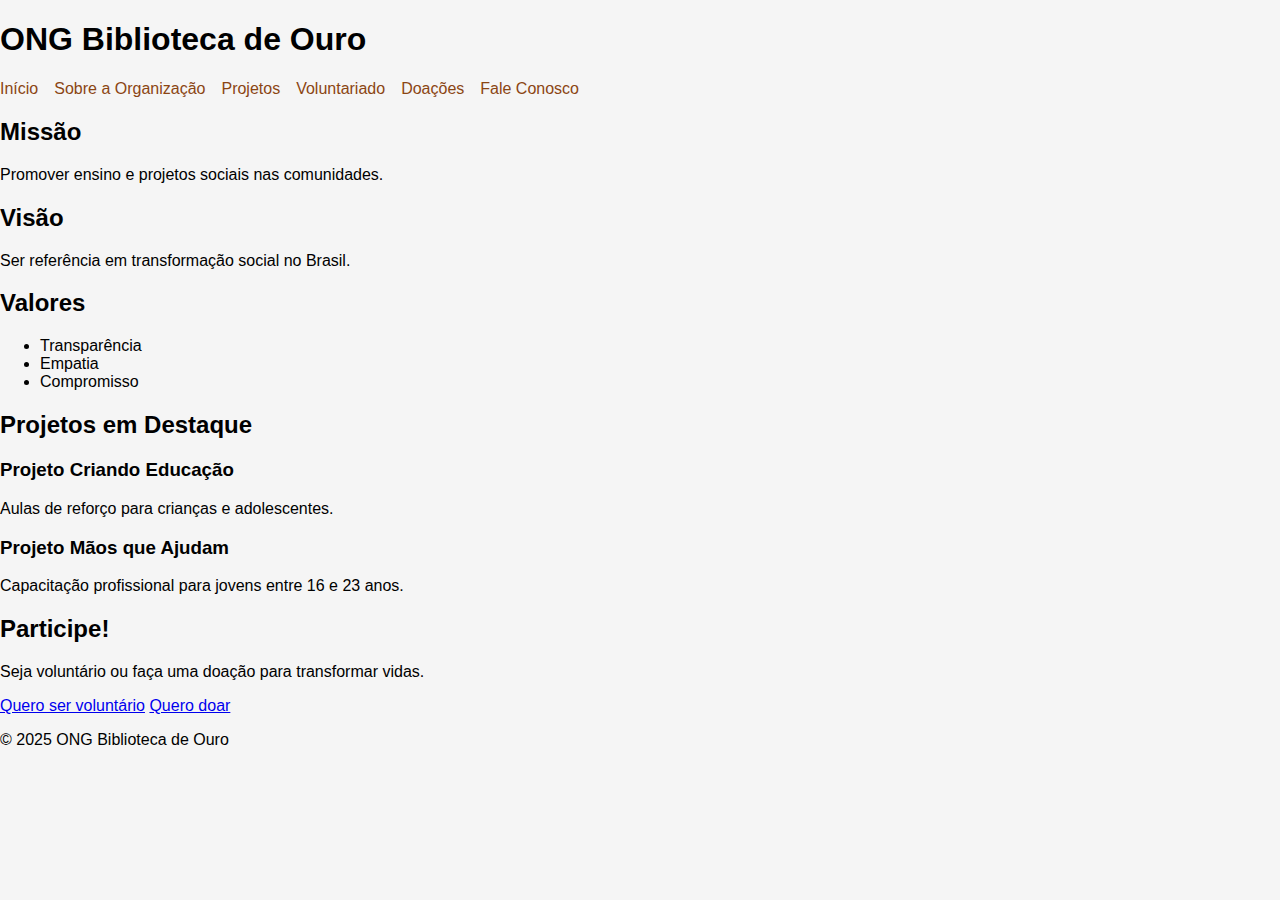
<file: index.html>
<!DOCTYPE html>
<html lang="pt-BR">
<head>
  <meta charset="UTF-8">
  <meta name="viewport" content="width=device-width, initial-scale=1.0">
  <title>ONG Biblioteca de Ouro</title>
  <link rel="stylesheet" href="css/variables.css">
  <link rel="stylesheet" href="css/layout.css">
  <link rel="stylesheet" href="css/components.css">
  <link rel="stylesheet" href="css/responsive.css">
</head>
<body>

  <header>
    <h1>ONG Biblioteca de Ouro</h1>
    <nav>
      <ul>
        <li><a href="index.html">Início</a></li>
        <li><a href="sobre.html">Sobre a Organização</a></li>
        <li><a href="projetos.html">Projetos</a></li>
        <li><a href="voluntariado.html">Voluntariado</a></li>
        <li><a href="doacoes.html">Doações</a></li>
        <li><a href="contato.html">Fale Conosco</a></li>
      </ul>
    </nav>
  </header>

  <main>
    <section>
      <h2>Missão</h2>
      <p>Promover ensino e projetos sociais nas comunidades.</p>

      <h2>Visão</h2>
      <p>Ser referência em transformação social no Brasil.</p>

      <h2>Valores</h2>
      <ul>
        <li>Transparência</li>
        <li>Empatia</li>
        <li>Compromisso</li>
      </ul>
    </section>

    <section>
      <h2>Projetos em Destaque</h2>
      <article>
        <h3>Projeto Criando Educação</h3>
        <p>Aulas de reforço para crianças e adolescentes.</p>
      </article>
      <article>
        <h3>Projeto Mãos que Ajudam</h3>
        <p>Capacitação profissional para jovens entre 16 e 23 anos.</p>
      </article>
    </section>

    <section>
      <h2>Participe!</h2>
      <p>Seja voluntário ou faça uma doação para transformar vidas.</p>
      <a href="voluntariado.html">Quero ser voluntário</a>
      <a href="doacoes.html">Quero doar</a>
    </section>
  </main>

  <footer>
    <p>&copy; 2025 ONG Biblioteca de Ouro</p>
  </footer>

</body>
</html>
</file>
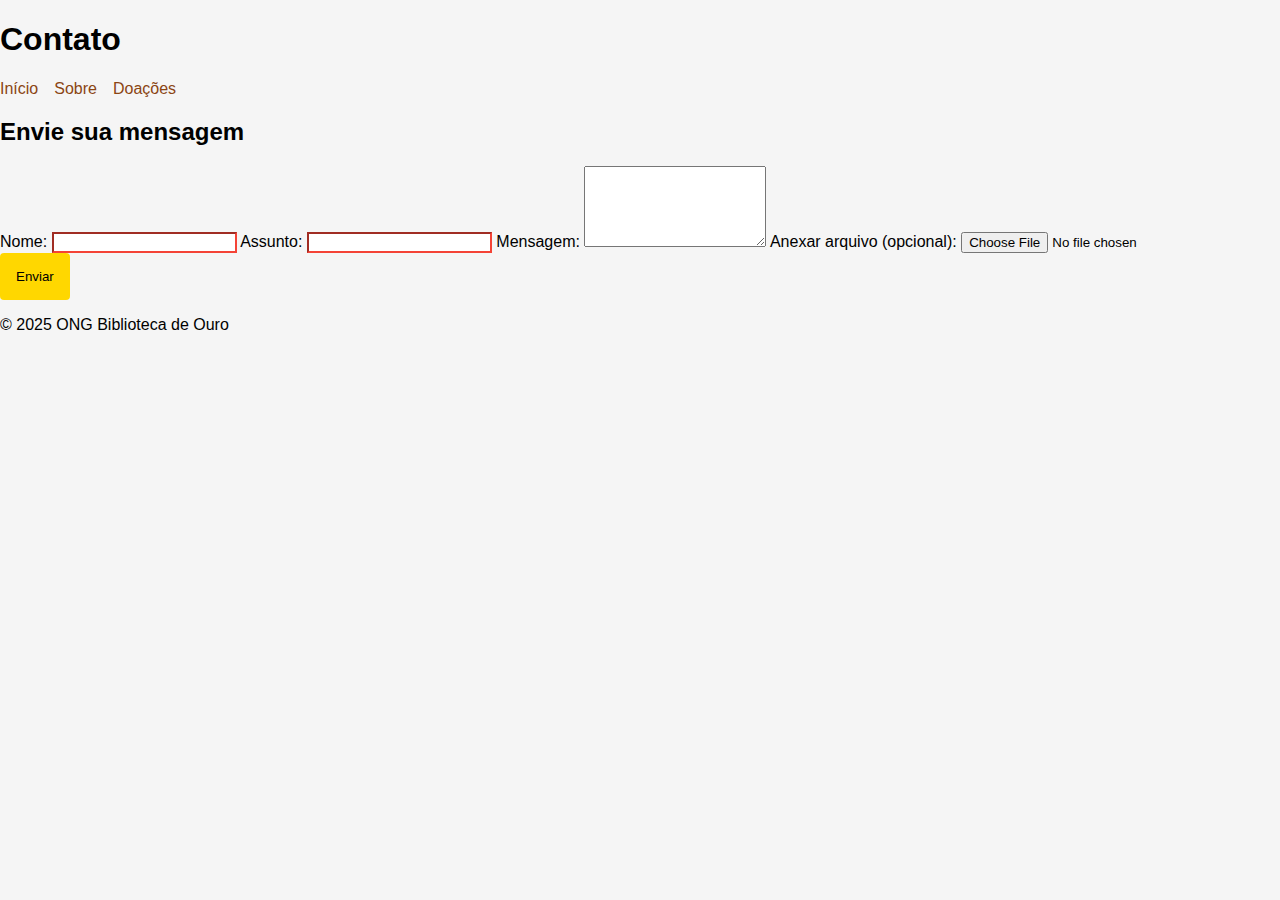
<file: contato.html>
<!DOCTYPE html>
<html lang="pt-BR">
<head>
  <meta charset="UTF-8">
  <title>Contato - ONG Biblioteca de Ouro</title>
  <link rel="stylesheet" href="css/variables.css">
  <link rel="stylesheet" href="css/layout.css">
  <link rel="stylesheet" href="css/components.css">
  <link rel="stylesheet" href="css/responsive.css">
</head>
<body>

  <header>
    <h1>Contato</h1>
    <nav>
      <ul>
        <li><a href="index.html">Início</a></li>
        <li><a href="sobre.html">Sobre</a></li>
        <li><a href="doacoes.html">Doações</a></li>
      </ul>
    </nav>
  </header>

  <main>
    <section>
      <h2>Envie sua mensagem</h2>
      <form enctype="multipart/form-data">
        <label for="nome">Nome:</label>
        <input type="text" id="nome" name="nome" required>

        <label for="assunto">Assunto:</label>
        <input type="text" id="assunto" name="assunto" required>

        <label for="mensagem">Mensagem:</label>
        <textarea id="mensagem" name="mensagem" rows="5" required></textarea>

        <label for="arquivo">Anexar arquivo (opcional):</label>
        <input type="file" id="arquivo" name="arquivo">

        <button type="submit">Enviar</button>
      </form>
    </section>
  </main>

  <footer>
    <p>&copy; 2025 ONG Biblioteca de Ouro</p>
  </footer>

</body>
</html>
</file>
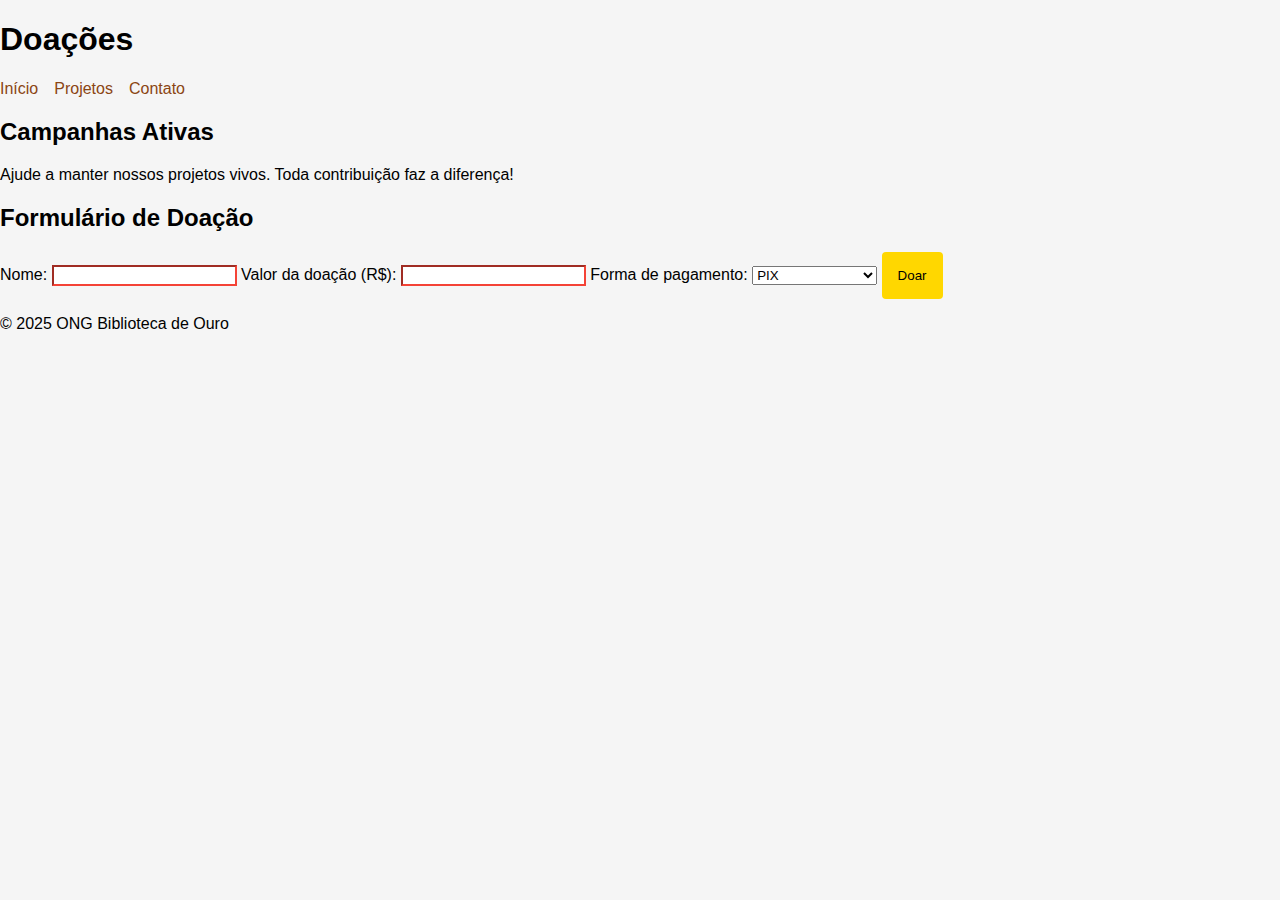
<file: doacoes.html>
<!DOCTYPE html>
<html lang="pt-BR">
<head>
  <meta charset="UTF-8">
  <title>Doações - ONG Biblioteca de Ouro</title>
  <link rel="stylesheet" href="css/variables.css">
  <link rel="stylesheet" href="css/layout.css">
  <link rel="stylesheet" href="css/components.css">
  <link rel="stylesheet" href="css/responsive.css">
</head>
<body>

  <header>
    <h1>Doações</h1>
    <nav>
      <ul>
        <li><a href="index.html">Início</a></li>
        <li><a href="projetos.html">Projetos</a></li>
        <li><a href="contato.html">Contato</a></li>
      </ul>
    </nav>
  </header>

  <main>
    <section>
      <h2>Campanhas Ativas</h2>
      <p>Ajude a manter nossos projetos vivos. Toda contribuição faz a diferença!</p>
    </section>

    <section>
      <h2>Formulário de Doação</h2>
      <form>
        <label for="nome">Nome:</label>
        <input type="text" id="nome" name="nome" required>

        <label for="valor">Valor da doação (R$):</label>
        <input type="number" id="valor" name="valor" required>

        <label for="forma">Forma de pagamento:</label>
        <select id="forma" name="forma">
          <option value="pix">PIX</option>
          <option value="boleto">Boleto</option>
          <option value="cartao">Cartão de crédito</option>
        </select>

        <button type="submit">Doar</button>
      </form>
    </section>
  </main>

  <footer>
    <p>&copy; 2025 ONG Biblioteca de Ouro</p>
  </footer>

</body>
</html>
</file>
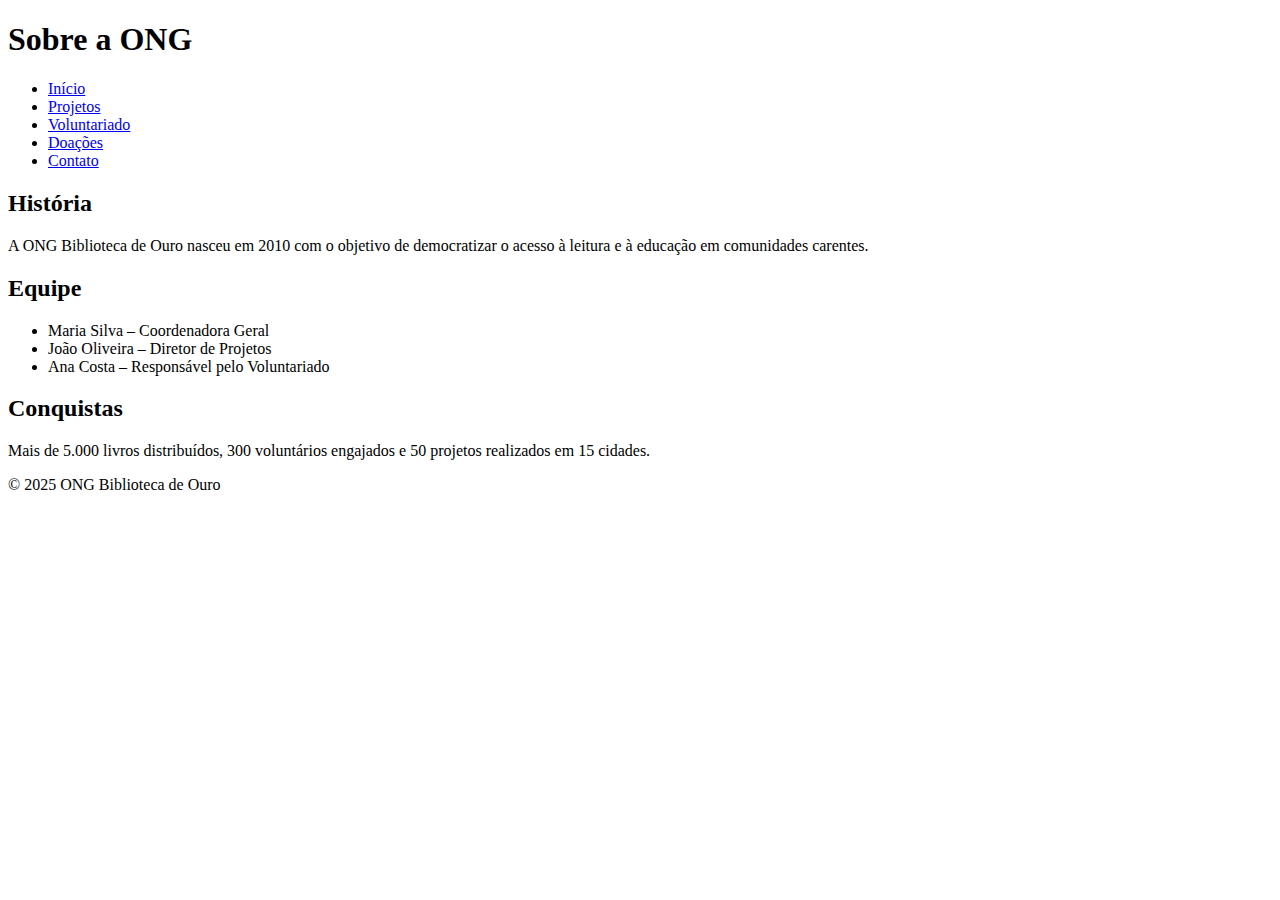
<file: sobre.html>
<!DOCTYPE html>
<html lang="pt-BR">
<head>
  <meta charset="UTF-8">
  <title>Sobre - ONG Biblioteca de Ouro</title>
</head>
<body>

  <header>
    <h1>Sobre a ONG</h1>
    <nav>
      <ul>
        <li><a href="index.html">Início</a></li>
        <li><a href="projetos.html">Projetos</a></li>
        <li><a href="voluntariado.html">Voluntariado</a></li>
        <li><a href="doacoes.html">Doações</a></li>
        <li><a href="contato.html">Contato</a></li>
      </ul>
    </nav>
  </header>

  <main>
    <section>
      <h2>História</h2>
      <p>A ONG Biblioteca de Ouro nasceu em 2010 com o objetivo de democratizar o acesso à leitura e à educação em comunidades carentes.</p>
    </section>

    <section>
      <h2>Equipe</h2>
      <ul>
        <li>Maria Silva – Coordenadora Geral</li>
        <li>João Oliveira – Diretor de Projetos</li>
        <li>Ana Costa – Responsável pelo Voluntariado</li>
      </ul>
    </section>

    <section>
      <h2>Conquistas</h2>
      <p>Mais de 5.000 livros distribuídos, 300 voluntários engajados e 50 projetos realizados em 15 cidades.</p>
    </section>
  </main>

  <footer>
    <p>&copy; 2025 ONG Biblioteca de Ouro</p>
  </footer>

</body>
</html>
</file>
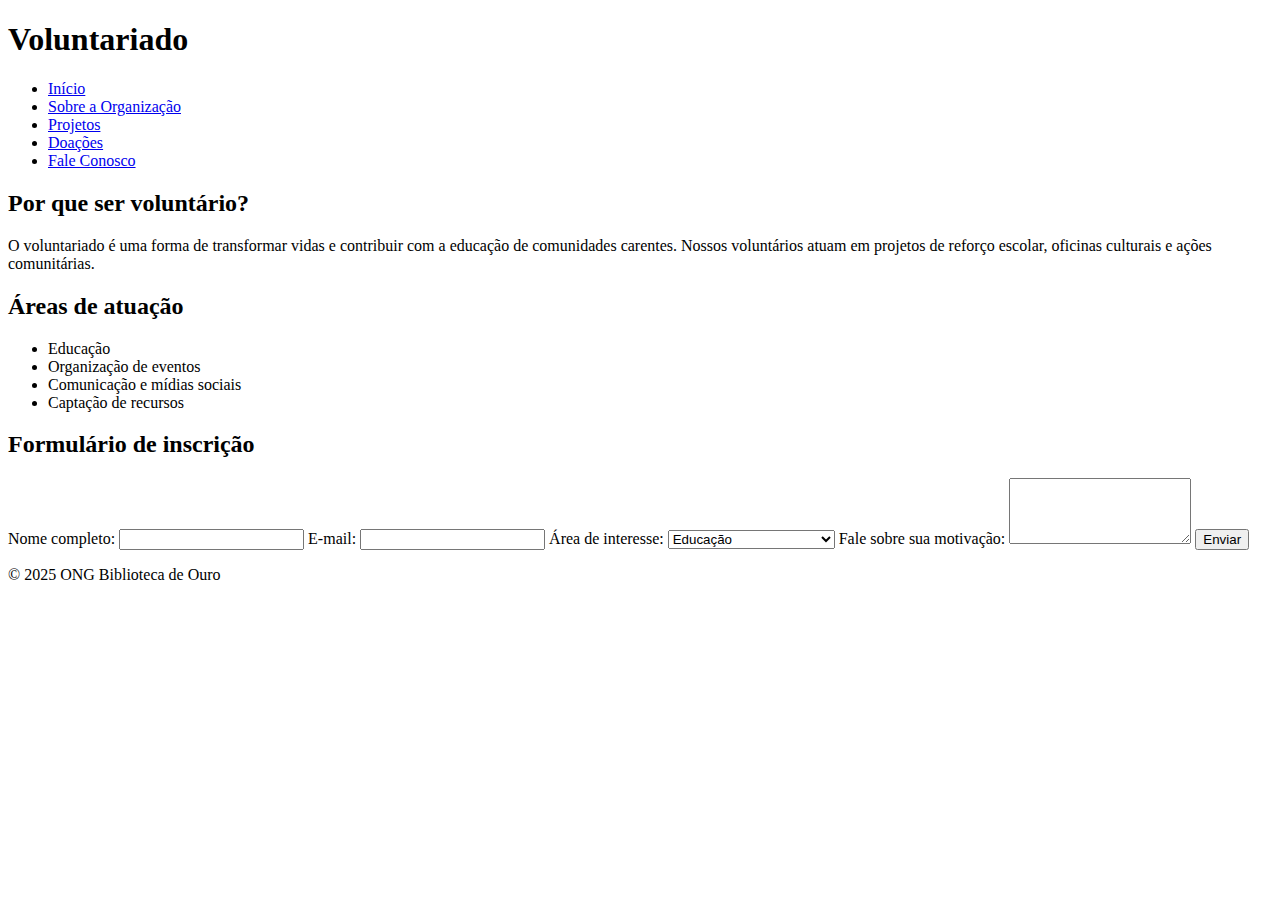
<file: voluntariado.html>
<!DOCTYPE html>
<html lang="pt-BR">
<head>
  <meta charset="UTF-8">
  <title>Voluntariado - ONG Biblioteca de Ouro</title>
</head>
<body>

  <header>
    <h1>Voluntariado</h1>
    <nav>
      <ul>
        <li><a href="index.html">Início</a></li>
        <li><a href="sobre.html">Sobre a Organização</a></li>
        <li><a href="projetos.html">Projetos</a></li>
        <li><a href="doacoes.html">Doações</a></li>
        <li><a href="contato.html">Fale Conosco</a></li>
      </ul>
    </nav>
  </header>

  <main>
    <section>
      <h2>Por que ser voluntário?</h2>
      <p>O voluntariado é uma forma de transformar vidas e contribuir com a educação de comunidades carentes. Nossos voluntários atuam em projetos de reforço escolar, oficinas culturais e ações comunitárias.</p>
    </section>

    <section>
      <h2>Áreas de atuação</h2>
      <ul>
        <li>Educação</li>
        <li>Organização de eventos</li>
        <li>Comunicação e mídias sociais</li>
        <li>Captação de recursos</li>
      </ul>
    </section>

    <section>
      <h2>Formulário de inscrição</h2>
      <form>
        <label for="nome">Nome completo:</label>
        <input type="text" id="nome" name="nome" required>

        <label for="email">E-mail:</label>
        <input type="email" id="email" name="email" required>

        <label for="area">Área de interesse:</label>
        <select id="area" name="area">
          <option value="educacao">Educação</option>
          <option value="eventos">Organização de eventos</option>
          <option value="comunicacao">Comunicação</option>
          <option value="captacao">Captação de recursos</option>
        </select>

        <label for="mensagem">Fale sobre sua motivação:</label>
        <textarea id="mensagem" name="mensagem" rows="4"></textarea>

        <button type="submit">Enviar</button>
      </form>
    </section>
  </main>

  <footer>
    <p>&copy; 2025 ONG Biblioteca de Ouro</p>
  </footer>

</body>
</html>
</file>
<file: css/variables.css>
:root {
    --color-primary: #8B4513;
    --color-secondary: #FFD700;
    --color-accent: #DAA520;
    --color-neutral-light: #F5F5F5;
    --color-neutral-dark: #000000;
    --color-success: #4CAF50;
    --color-error: #F44336;
    --color-warning: #FF9800;
   
    --font-size-xs: 12px;
    --font-size-sm: 14px;
    --font-size-md: 16px;
    --font-size-lg: 20px;
    --font-size-xl: 28px;

    --space-1: 8px;
    --space-2: 16px;
    --space-3: 24px;
    --space-4: 32px;
    --space-5: 48px;
    --space-6: 64px;
}
</file>
<file: css/layout.css>
body {
    margin: 0;
    font-family: Arial, sans-serif;
    background-color: var(--color-neutral-light);
    color: var(--color-neutral-dark);
}

.container {
    display: grid;
    grid-template-columns: repeat(12, 1fr);
    gap: var(--space-2);
    padding: var(--space-3);
}

.flex {
    display: flex;
    justify-content: space-between;
    align-items: center;
}
</file>
<file: css/components.css>
nav ul {
    display: flex;
    gap: var(--space-2);
    list-style: none;
    padding: 0%;

}

nav a {
text-decoration: none;
color: var(--color-primary);
font-size: var(--font-size-md);
}

nav a:hover {
    color: var(--color-accent);
}
button {
    padding: var(--space-2);
    background-color: var(--color-secondary);
    border: none;
    border-radius: 4px;
    cursor: pointer;
}
button:hover {
    background-color: var(--color-accent);
}
input:invalid {
    border-color: var(--color-error);
}
input:valid {
    border-color: var(--color-success);
}
.badge {
    background-color: var(--color-secondary);
    padding: var(--space-1);
    border-radius: 12px;
    font-size: var(--font-size-sm);
}
</file>
<file: css/responsive.css>
@media (max-width: 1200px) {
    .container {
        grid-template-columns: repeat(8, 1fr);
    }
}

@media (max-width: 992px) {
   .container {
    grid-template-columns: repeat(6, 1fr);
   }
}
@media (max-width: 768px) {
    .container {
        grid-template-columns: repeat(4, 1fr);

    }
}
@media (max-width: 576px) {
  .container {
    grid-template-columns: repeat(2, 1fr);
  }
}

@media (max-width: 400px) {
  .container {
    grid-template-columns: 1fr;
  }
}
</file>
